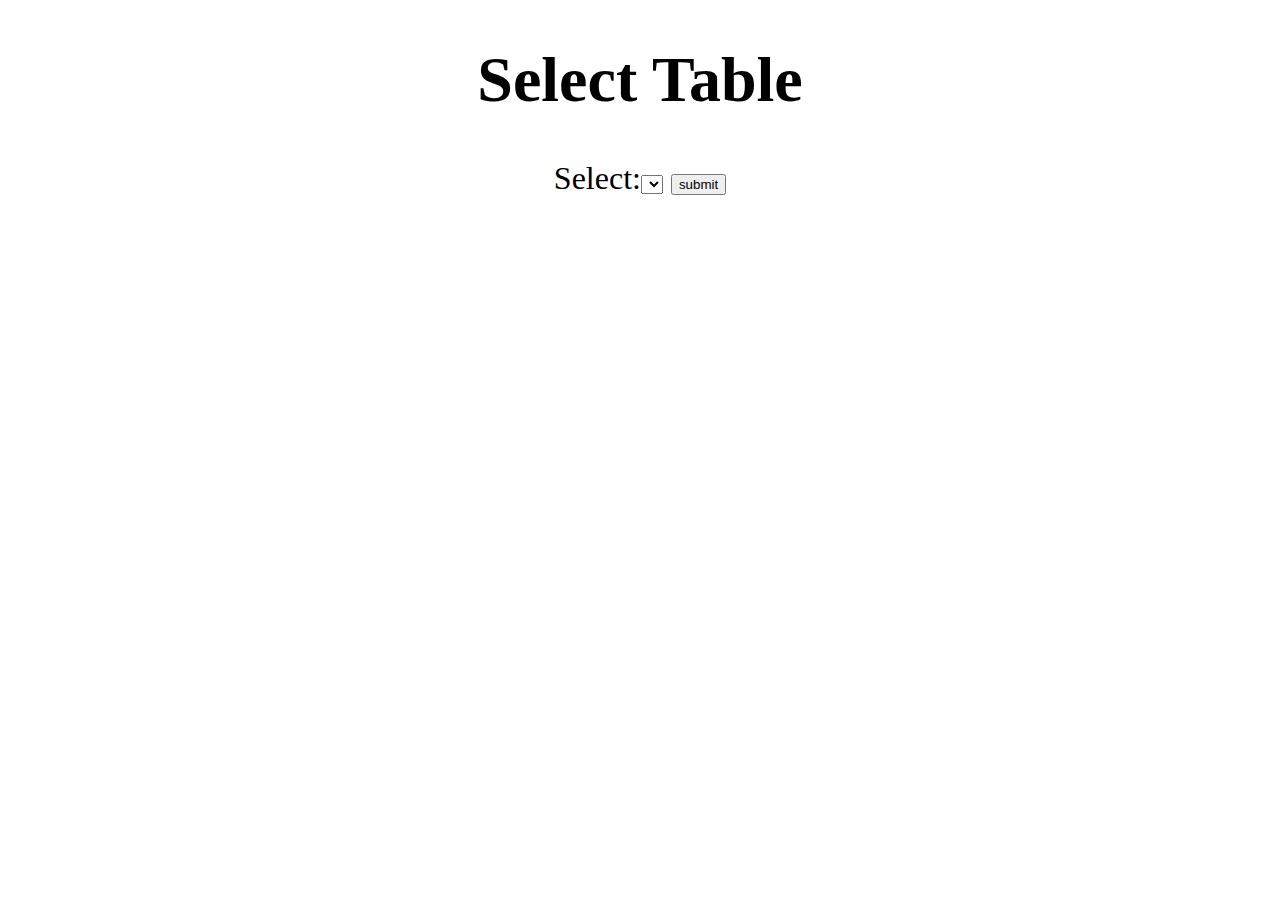
<file: target/classes/templates/index.html>
<!DOCTYPE html>
<html lang="en" xmlns:th="http://www.thymeleaf.org">
<head>
<meta charset="ISO-8859-1">
<title>Home</title>

<link rel="stylesheet" type="text/css" media="all"
	href="../static/css/style.css" 
	th:href="@{/css/style.css}" />

</head>
<body>
	<form action="retrieve" method="GET">
	<h1>Select Table</h1>
		Select:<select id="tables" name="tables">
			<option th:each="table : ${tables}" th:text="${table}"
				th:value="${table}"></option>
		</select>
		<input type="submit" value="submit">
	</form>
</body>
</html>
</file>
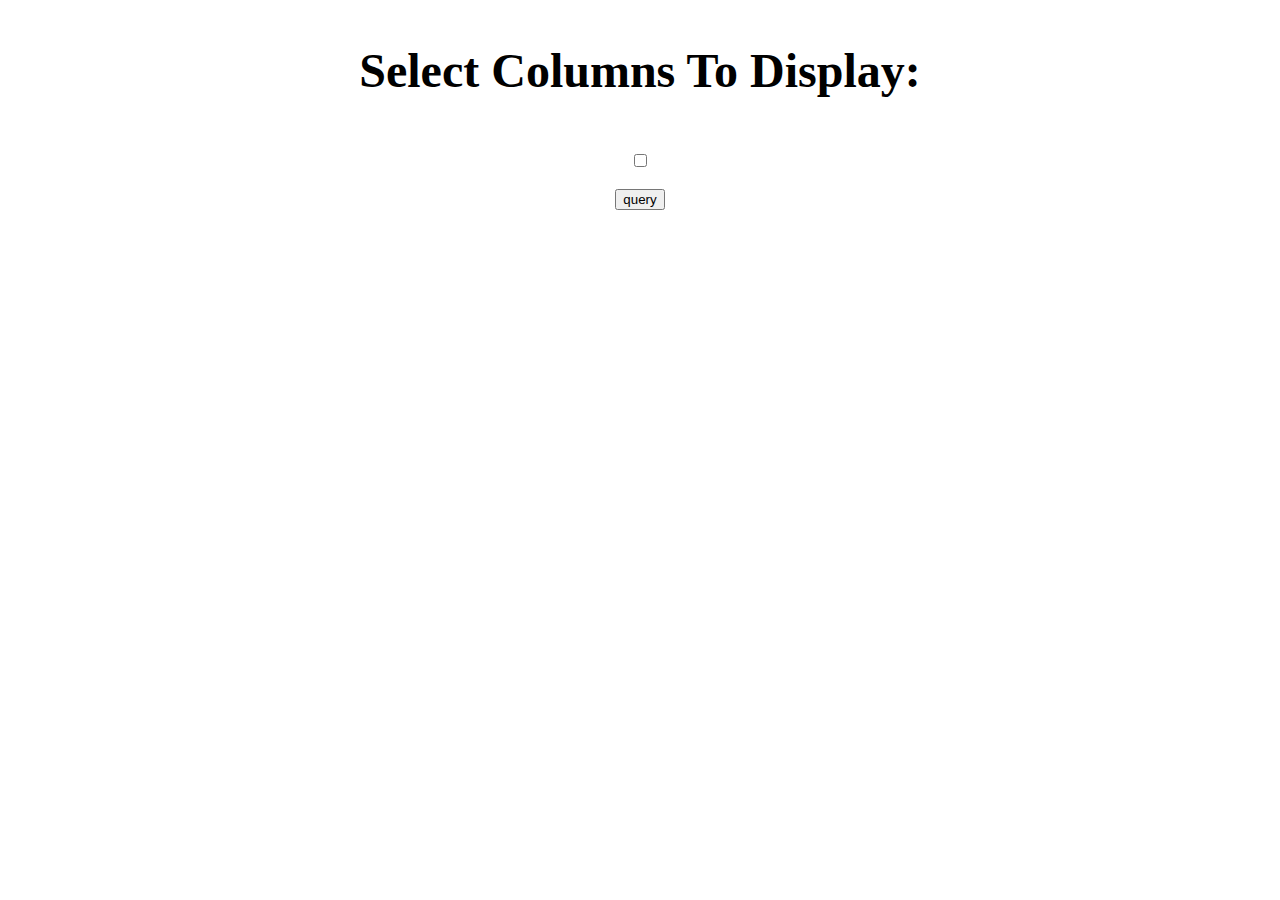
<file: target/classes/templates/retrieve.html>
<!DOCTYPE html>
<html lang="en" xmlns:th="http://www.thymeleaf.org">
<head>
<meta charset="ISO-8859-1">
<title>Data</title>

<link rel="stylesheet" type="text/css" media="all"
	href="../static/css/style.css" 
	th:href="@{/css/style.css}" />
</head>
<body>
	<h1 th:text = "'Table: ' + ${table}"></h1>
	<h2>Select Columns To Display: </h2>
	<form action="/fetch" method="GET">
		<input type="hidden" th:value="${table}" name="table">
		<input type="checkbox" 
				th:each="column : ${columns}" 
				th:text="${column}"
				th:value="${column}"
				name="columns"
				class="boxes-columns"><br>
		<input type="submit" value="query">
	</form>
</body>
</html>
</file>
